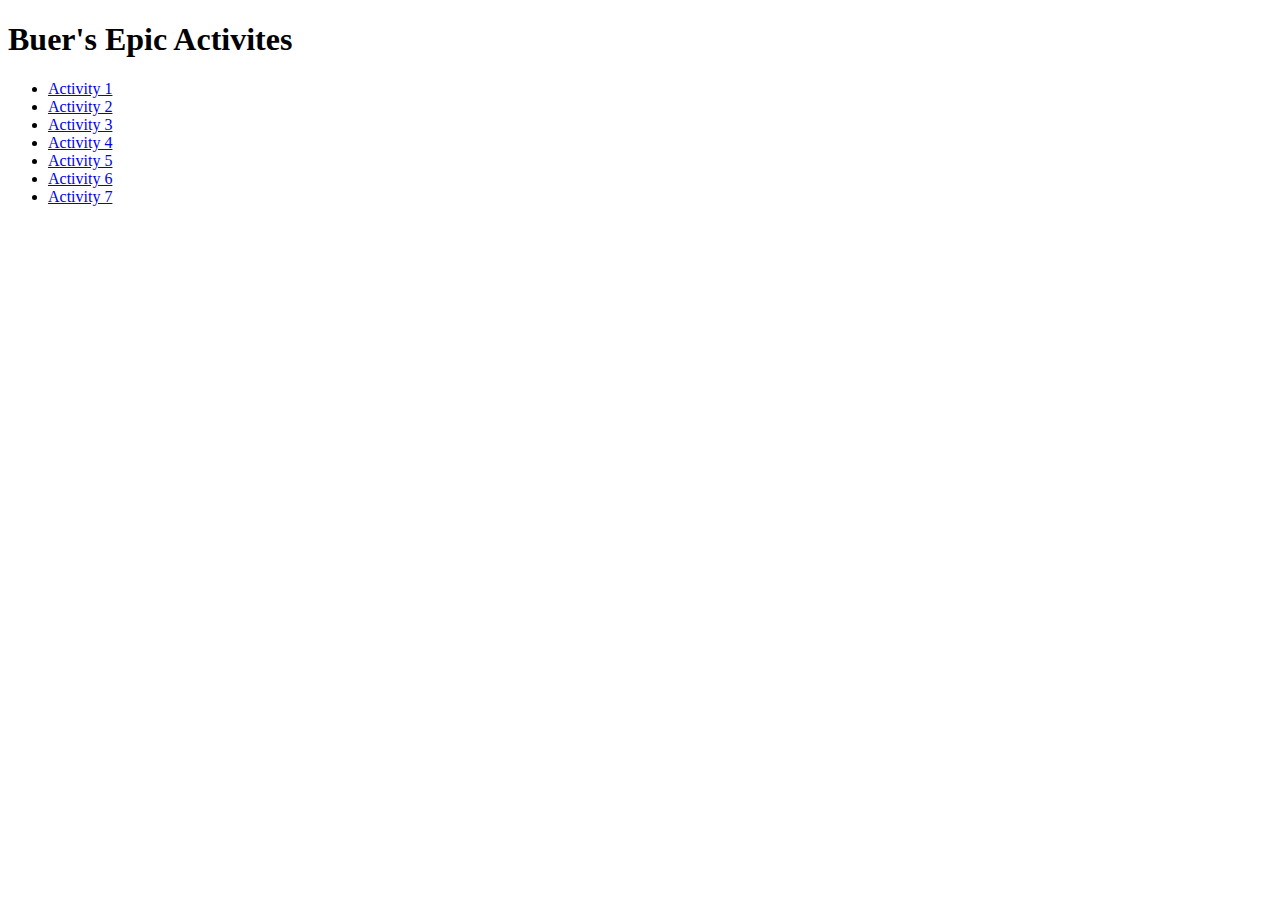
<file: index.html>
<!DOCTYPE html>
<html lang="en">
<head>
    <meta charset="UTF-8">
    <meta name="viewport" content="width=device-width, initial-scale=1.0">
    <title>Buer's Activities</title>
</head>
<body>
    <h1>Buer's Epic Activites</h1>
    <ul>
        <li><a href="activity-1/index.html">Activity 1</a></li>
        <li><a href="activity-2/index.html">Activity 2</a></li>
        <li><a href="activity-3/index.html">Activity 3</a></li>
        <li><a href="activity-4/index.html">Activity 4</a></li>
        <li><a href="activity-5/index.html">Activity 5</a></li>
        <li><a href="activity-6/index.html">Activity 6</a></li>
        <li><a href="activity-7/index.html">Activity 7</a></li>
    </ul>
</body>
</html>
</file>
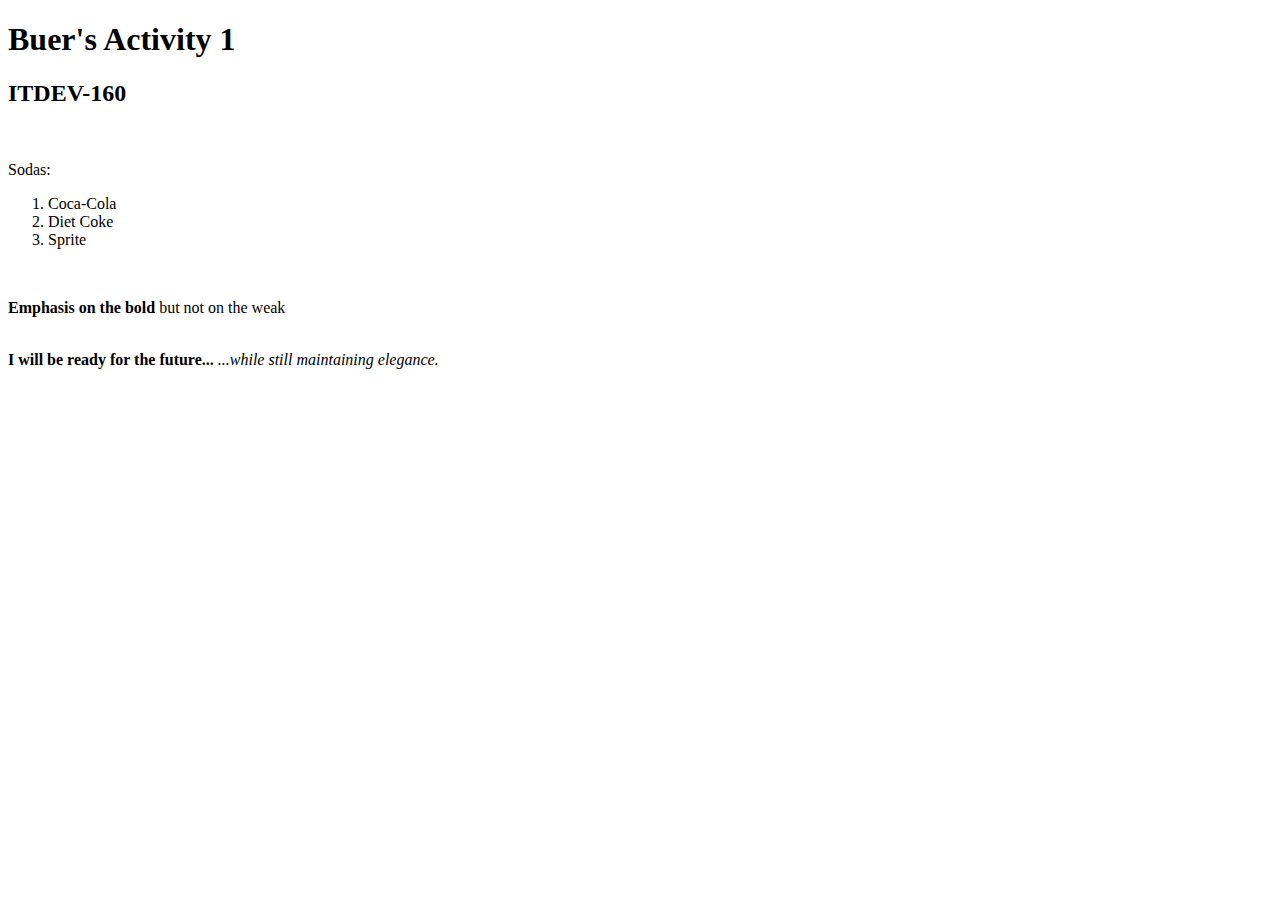
<file: activity-1/index.html>
<!DOCTYPE html>
<html>
<head>
    <title>Buer's Activity 1</title>
</head>
<body>
    <h1>Buer's Activity 1</h1>
    <h2>ITDEV-160</h2>
    <br>
    <p>Sodas:</p>
    <ol>
        <li>Coca-Cola</li>
        <li>Diet Coke</li>
        <li>Sprite</li>
    </ol>
    <br>
    <p><strong>Emphasis on the bold</strong> but not on the weak</p>
    <br>
    <b>I will be ready for the future...</b>
    <i>...while still maintaining elegance.</i>
</body>
</html>
</file>
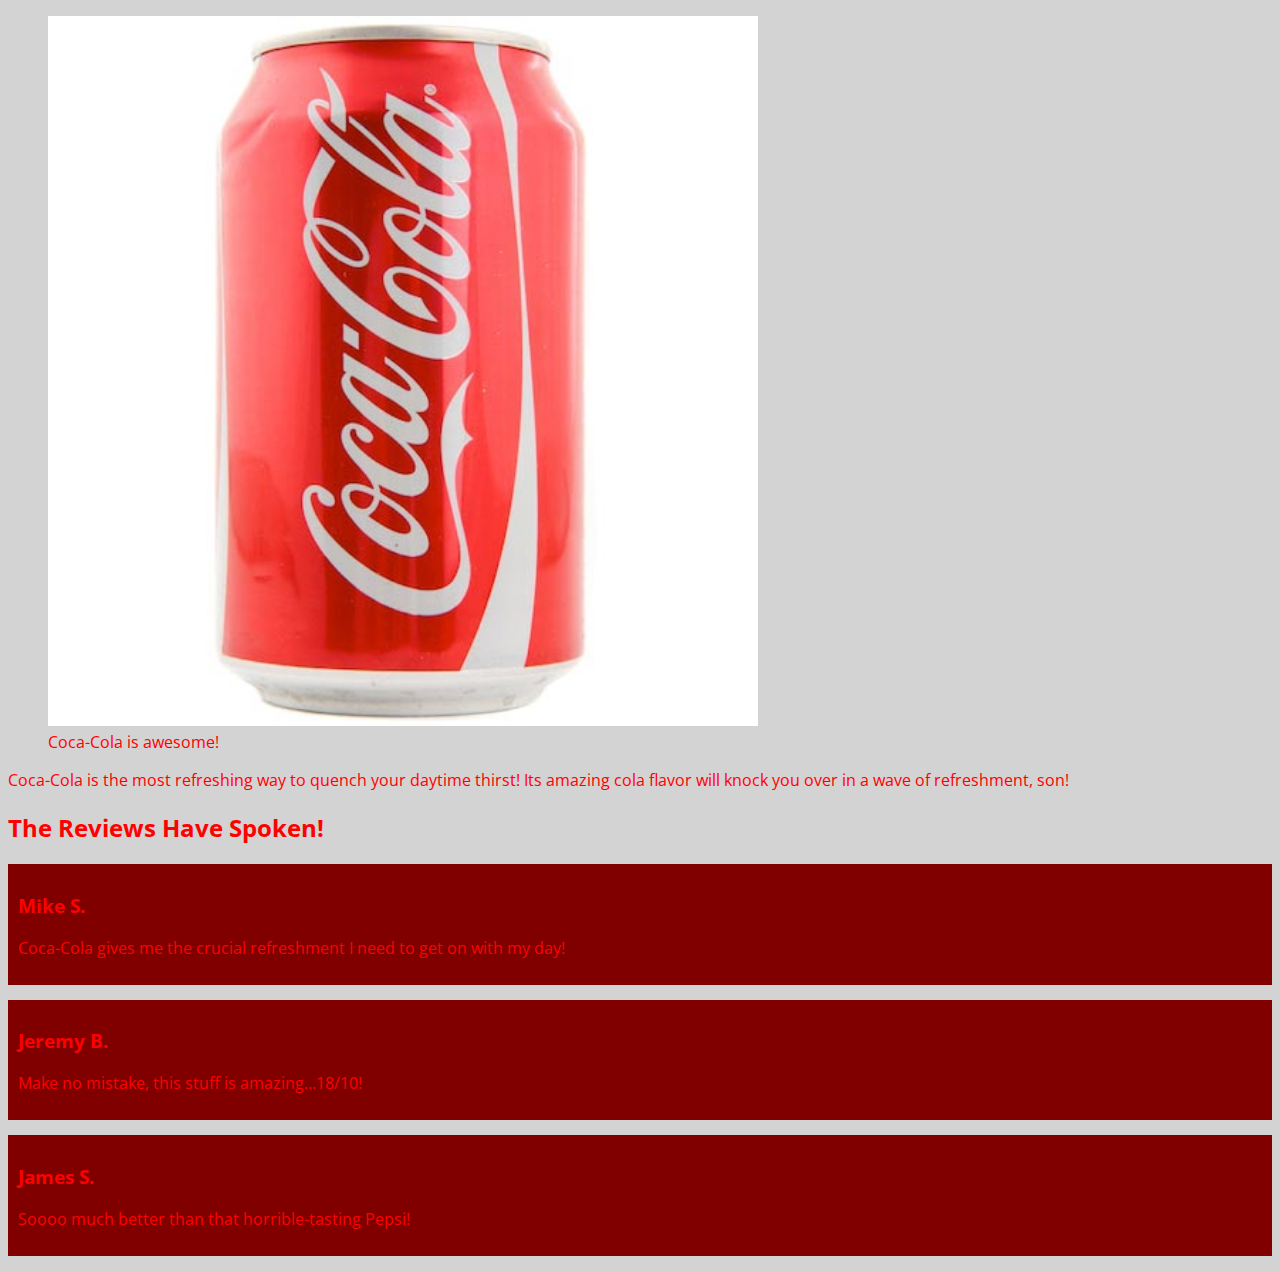
<file: activity-3/index.html>
<!DOCTYPE html>
<html>
<head>
    <title>Buer's Activity 3</title>
    <link rel="stylesheet" type="text/css" href="css/master.css">
    <link rel="stylesheet" type="text/css" href="https://fonts.googleapis.com/css?family=Open+Sans">
</head>
<body>
    <header></header>
    <main>
        <figure>
            <img src="images/coca-cola-can.jpg" alt="Coca-Cola">
            <figcaption>Coca-Cola is awesome!</figcaption>
        </figure>
        <p id="product-description">
            Coca-Cola is the most refreshing way to quench your daytime thirst!
            Its amazing cola flavor will knock you over in a wave of refreshment, son!
        </p>

        <h2>The Reviews Have Spoken!</h2>
        <div class="review">
            <h3>Mike S.</h3>
            <p>Coca-Cola gives me the crucial refreshment I need to get on with my day!</p>
        </div>
        <div class="review">
            <h3>Jeremy B.</h3>
            <p>Make no mistake, this stuff is amazing...18/10!</p>
        </div>
        <div class="review">
            <h3>James S.</h3>
            <p>Soooo much better than that horrible-tasting Pepsi!</p>
        </div>
    </main>
    <footer></footer>
</body>
</html>
</file>
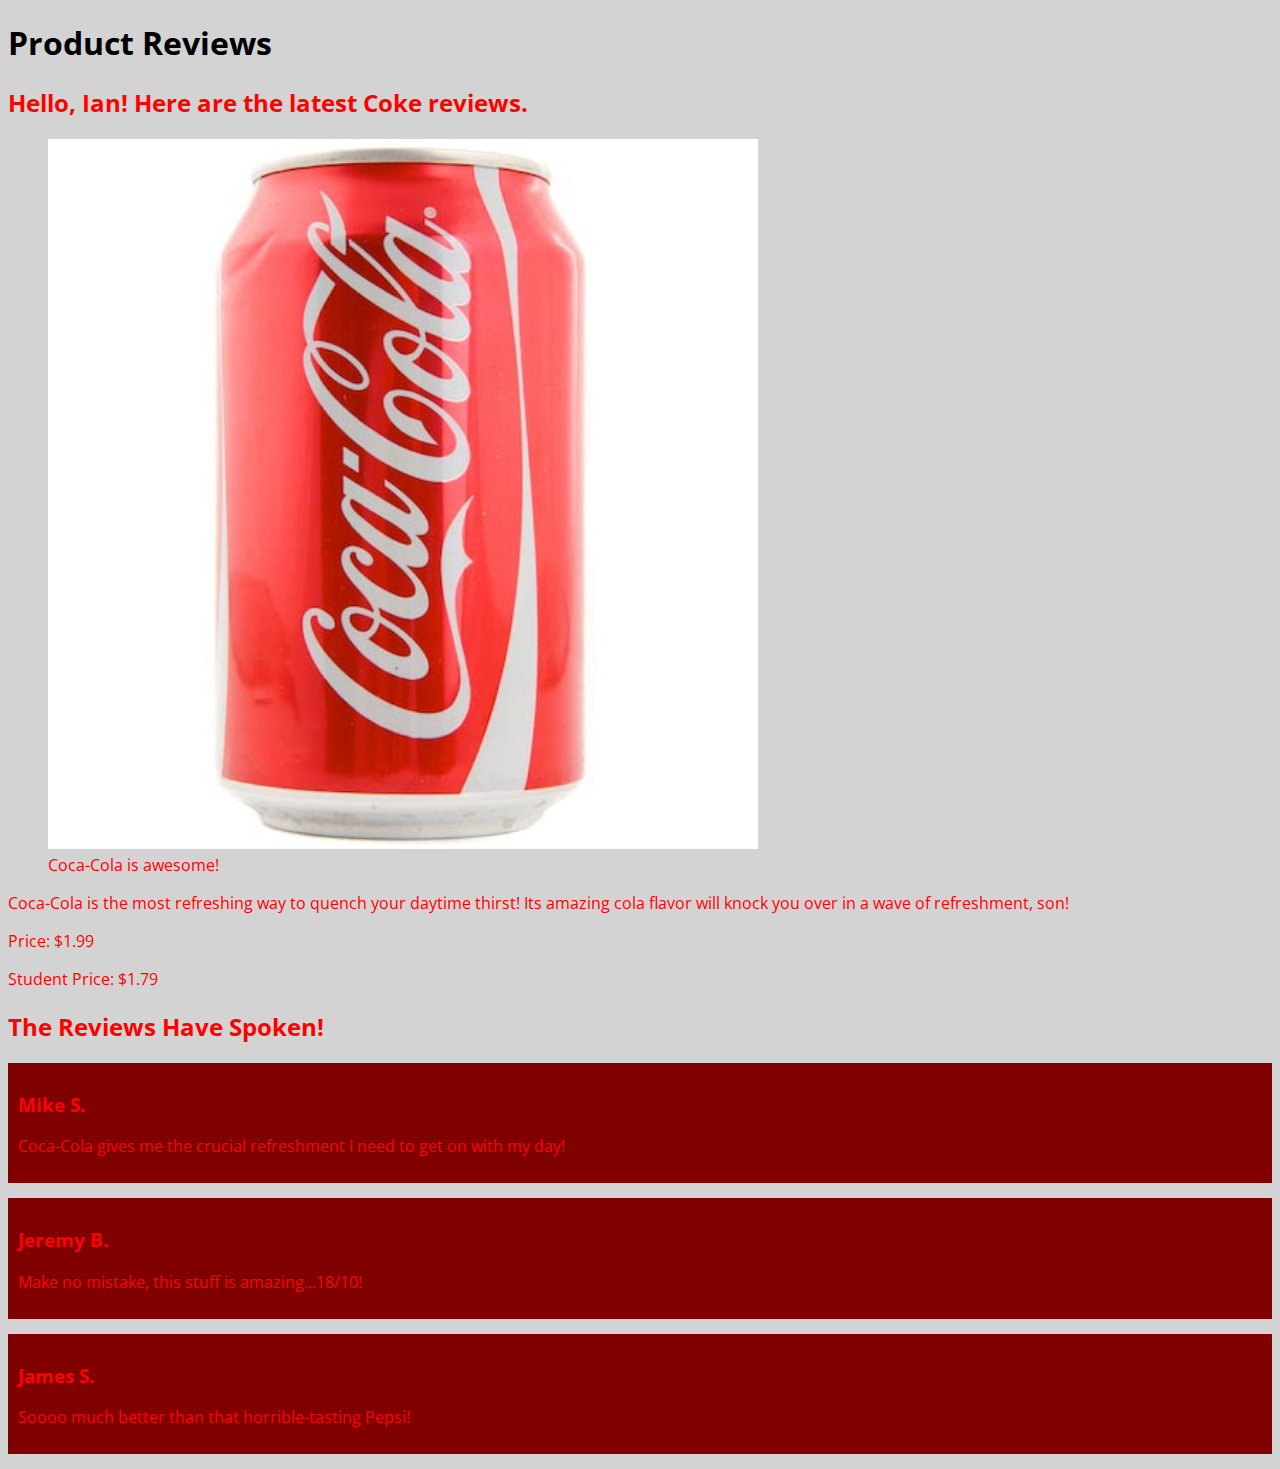
<file: activity-4/index.html>
<!DOCTYPE html>
<html>
<head>
    <title>Buer's Activity 4</title>
    <link rel="stylesheet" type="text/css" href="css/master.css">
    <link rel="stylesheet" type="text/css" href="https://fonts.googleapis.com/css?family=Open+Sans">
</head>
<body>
    <header>
        <h1>Product Reviews</h1>
        <h2 id="greeting"></h2>
    </header>
    <main>
        <figure>
            <img src="images/coca-cola-can.jpg" alt="Coca-Cola">
            <figcaption>Coca-Cola is awesome!</figcaption>
        </figure>
        <p id="product-description">
            Coca-Cola is the most refreshing way to quench your daytime thirst!
            Its amazing cola flavor will knock you over in a wave of refreshment, son!
        </p>
        <p>Price: $<span id="price"></span></p>
        <p>Student Price: $<span id="student-price"></span></p>

        <h2>The Reviews Have Spoken!</h2>
        <div class="review">
            <h3>Mike S.</h3>
            <p>Coca-Cola gives me the crucial refreshment I need to get on with my day!</p>
        </div>
        <div class="review">
            <h3>Jeremy B.</h3>
            <p>Make no mistake, this stuff is amazing...18/10!</p>
        </div>
        <div class="review">
            <h3>James S.</h3>
            <p>Soooo much better than that horrible-tasting Pepsi!</p>
        </div>
    </main>
    <footer></footer>
    <script src="js/scripts.js"></script>
</body>
</html>
</file>
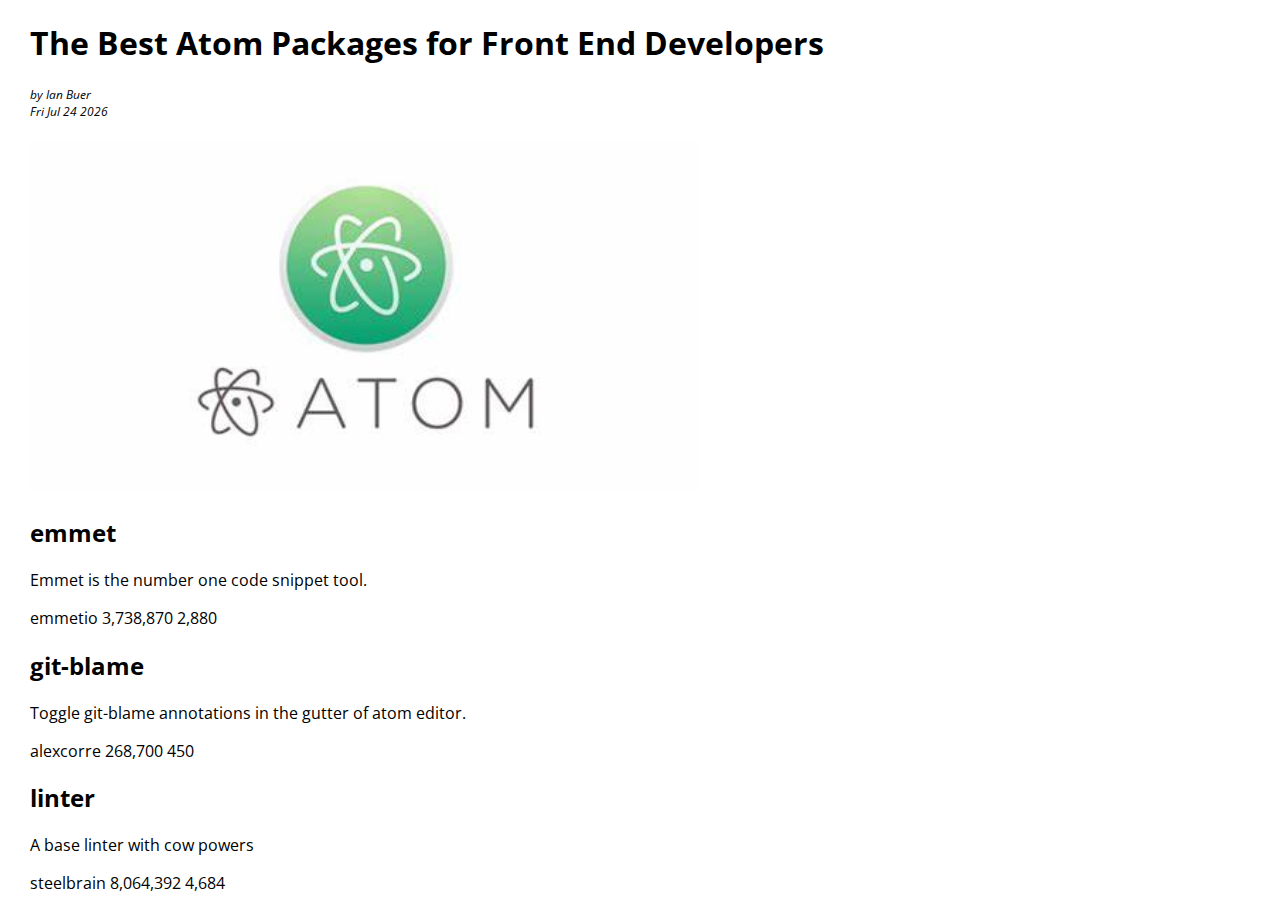
<file: activity-5/index.html>
<!DOCTYPE html>
<html>
<head>
    <meta charset="utf-8">
    <title>Buer's Activity 5</title>
    <link rel="stylesheet" type="text/css" href="css/master.css">
    <link rel="stylesheet" type="text/css" href="https://fonts.googleapis.com/css?family=Open+Sans">
</head>
<body>
    <header>
        <h1>The Best Atom Packages for Front End Developers</h1>
        <div id="credits">
            <div id="author">
                by Ian Buer
            </div>
            <div id="date">
                <!-- todo: add JS-->
            </div>
        </div>
        <img id="header-image" src="images/header.jpg" alt="header image">
    </header>
    <main>
        <div class="package-container">
            <header>
                <h2 id="p1-name"></h2>
            </header>
            <section>
                <p id="p1-description"></p>
            </section>
            <footer>
                <span id="p1-author"></span>
                <span id="p1-downloads"></span>
                <span id="p1-stars"></span>
            </footer>
        </div>
        <div class="package-container">
            <header>
                <h2 id="p2-name"></h2>
            </header>
            <section>
                <p id="p2-description"></p>
            </section>
            <footer>
                <span id="p2-author"></span>
                <span id="p2-downloads"></span>
                <span id="p2-stars"></span>
            </footer>
        </div>
        <div class="package-container">
            <header>
                <h2 id="p3-name"></h2>
            </header>
            <section>
                <p id="p3-description"></p>
            </section>
            <footer>
                <span id="p3-author"></span>
                <span id="p3-downloads"></span>
                <span id="p3-stars"></span>
            </footer>
        </div>
    </main>
    <script src="js/scripts.js" charset="utf-8"></script>
</body>
</html>
</file>
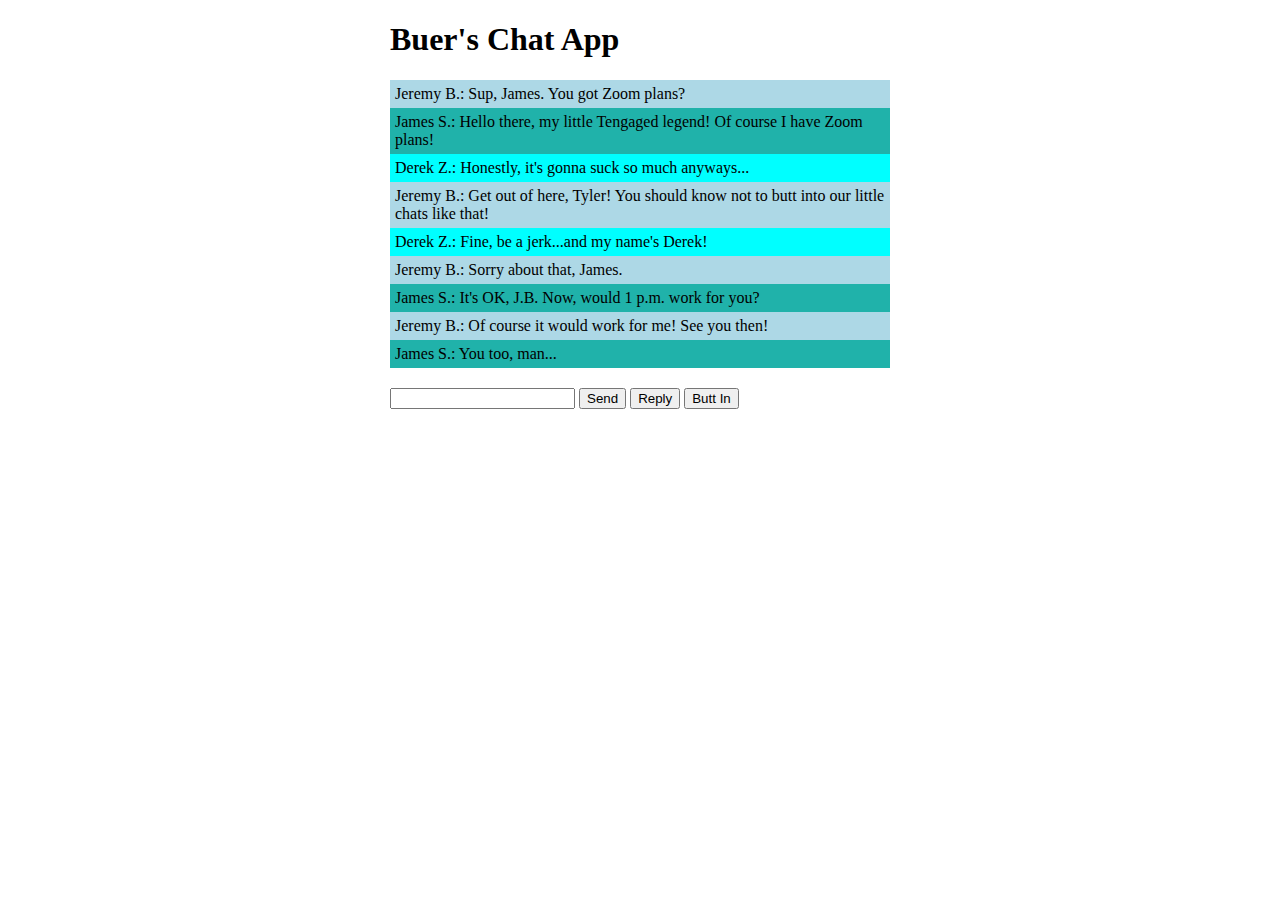
<file: activity-6/index.html>
<!DOCTYPE html>
<html lang="en">
    <head>
        <meta charset="UTF-8">
        <meta name="viewport" content="width=device-width, initial-scale=1.0">
        <meta http-equiv="X-UA-Compatible" content="ie-edge">
        <title>Buer's Chat App</title>
        <link rel="stylesheet" type="text/css" href="https://fonts.googleapis.com/css?family=Open+Sans">
        <link rel="stylesheet" href="css/master.css">
    </head>

    <body>
        <header>
            <h1>Buer's Chat App</h1>
        </header>
        <main>
            <section id="message-container" class="messages"></section>
            <section>
                <input type="text" id="message-input">
                <button type="button" id="send-button">Send</button>
                <button type="button" id="reply-button">Reply</button>
                <button type="button" id="butt-in-button">Butt In</button>
            </section>
        </main>
        <script src="js/scripts.js" charset="utf-8"></script>
    </body>
</html>
</file>
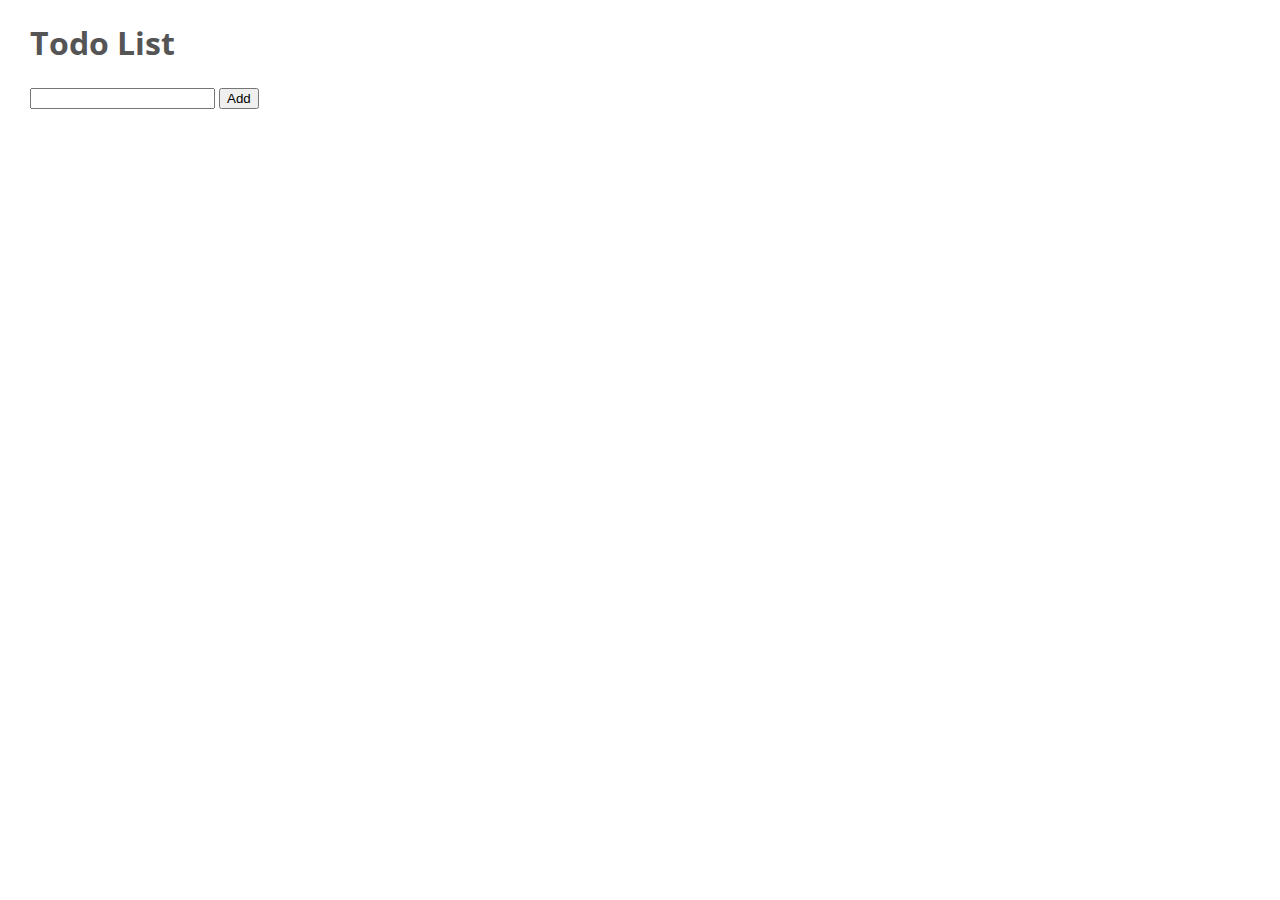
<file: activity-7/index.html>
<!DOCTYPE html>
<html lang="en" dir="ltr">
    <head>
        <meta charset="utf-8">
        <title>Buer's Todo List</title>
        <link rel="stylesheet" type="text/css" href="https://fonts.googleapis.com/css?family=Open+Sans">
        <link rel="stylesheet" href="css/styles.css">
    </head>
    <body>
        <header>
            <h1>Todo List</h1>
        </header>
        <main>
            <section>
                <input type="text" id="input-task">
                <button type="button" id="add-task">Add</button>
            </section>
            <section id="todo-list-container">
                <ol id="active-list">

                </ol>
                <ul id="completed-list">

                </ul>
            </section>
        </main>
        <script src="js/scripts.js" charset="utf-8"></script>
    </body>
</html>
</file>
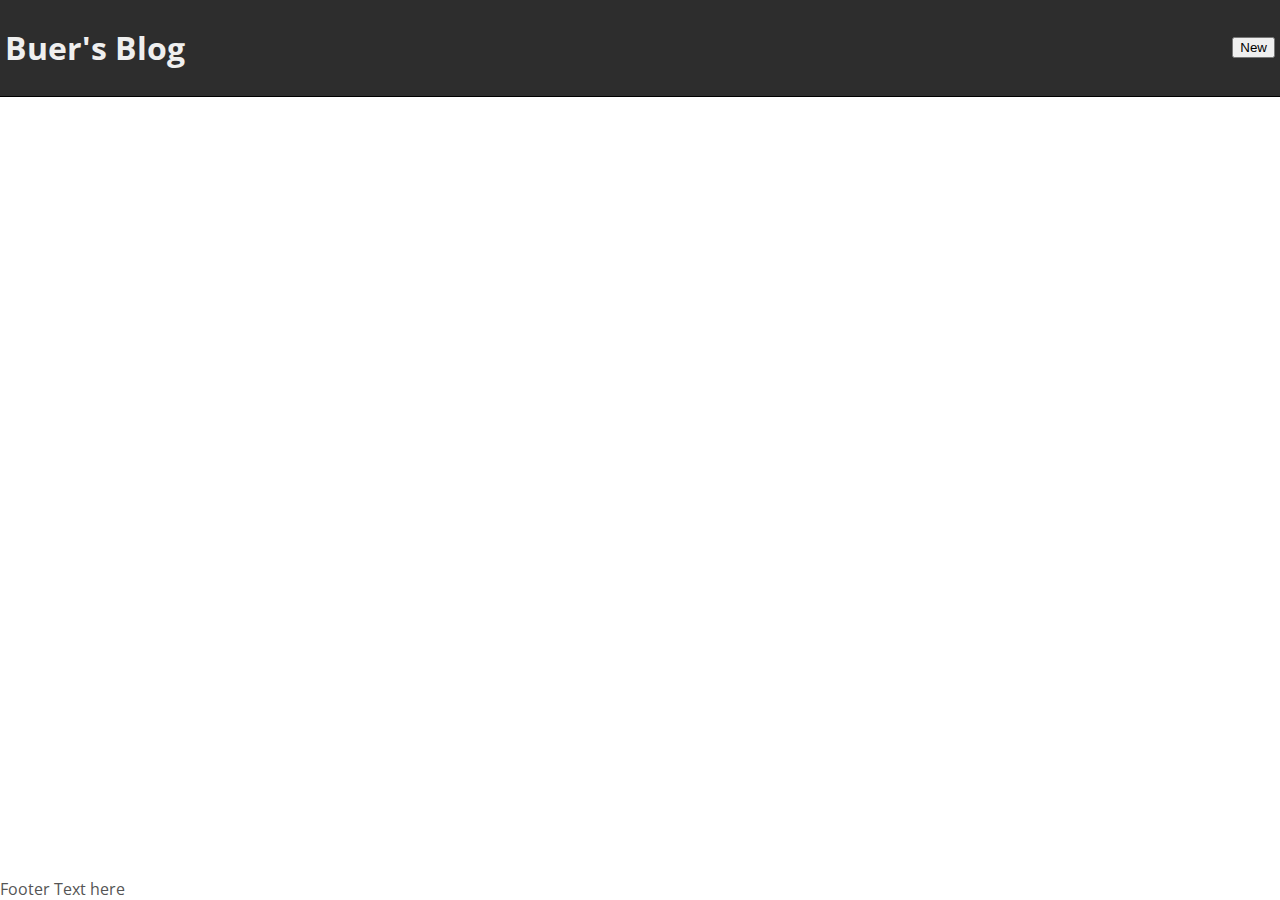
<file: activity-8/index.html>
<!DOCTYPE html>
<html lang="en">
    <head>
        <meta charset="UTF-8">
        <meta name="viewport" content="width=device-width, initial-scale=1.0">
        <meta http-equiv="X-UA-Compatible" content="ie=edge">
        <title>Buer's Blog</title>
        <link rel="stylesheet" type="text/css" href="https://fonts.googleapis.com/css?family=Open+Sans">
        <link rel="stylesheet" href="css/styles.css">
        <script src="js/scripts.js"></script>
    </head>
    <body>
        <header>
            <h1 class="header-title">Buer's Blog</h1>
            <div class="header-menu">
                <button id="new-button">New</button>
            </div>
        </header>
        <main>
            <section id="display-content"></section>
        </main>
        <footer>
            Footer Text here
        </footer>

        <!--Modal dialog (hidden by default)-->
        <div class="modal" id="modal-dialog">
            <section>
                <h2>Title</h2>
                <input type="text" id="edit-title-text">
                <span id="edit-title-message"></span>
            </section>
            <section>
                <h2>Content</h2>
                <textarea id="edit-content-text" cols="8" rows="6"></textarea>
                <span id="edit-content-message"></span>
            </section>
            <footer>
                <button type="button" id="cancel-button">Cancel</button>
                <button type="button" id="save-button">Save</button>
            </footer>
        </div>
        <div id="modal-backdrop"></div>
    </body>
</html>
</file>
<file: activity-3/css/master.css>
body
{
    font-family: "Open Sans", sans-serif;
    color: red;
    background-color: lightgray;
}

h1
{
    color: black;
}

img
{
    height: 60%;
    width: 60%;
    text-align: left;
}

figcaption span
{
    font-size: .85em;
}

p#product-description
{
    margin: 15px 0 15px 0;
    text-align: justify;
}

div.review
{
    padding: 10px;
    background-color:maroon;
    margin: 15px 0 15px 0;
}
</file>
<file: activity-4/css/master.css>
body
{
    font-family: "Open Sans", sans-serif;
    color: red;
    background-color: lightgray;
}

h1
{
    color: black;
}

img
{
    height: 60%;
    width: 60%;
    text-align: left;
}

figcaption span
{
    font-size: .85em;
}

p#product-description
{
    margin: 15px 0 15px 0;
    text-align: justify;
}

div.review
{
    padding: 10px;
    background-color:maroon;
    margin: 15px 0 15px 0;
}
</file>
<file: activity-5/css/master.css>
body
{
    font-family: 'Open Sans', sans-serif;
    margin: auto 30px;
}

#credits
{
    font-style: italic;
    font-size: .75em;
    margin-bottom: 20px;
}

#header-image
{
    width: 55%;
}
</file>
<file: activity-6/css/master.css>
body
{
    max-width: 500px;
    margin: 0 auto;
}

.messages
{
    margin-bottom: 20px;
}

.out-message
{
    padding: 5px;
    background-color: lightblue;
}

.in-message
{
    padding: 5px;
    background-color: lightseagreen;
}

.butt-in-message
{
    padding: 5px;
    background-color: cyan;
}
</file>
<file: activity-7/css/styles.css>
body
{
    font-family: 'Open Sans', sans-serif;
    margin: auto 30px;
    color: #555;
}

ul
{
    margin: 0;
}

li
{
    padding: 5px;
}

#todo-list-container
{
    margin-top: 20px;
}

#completed-list
{
    list-style-type: none;
}

#completed-list li
{
    text-decoration: line-through;
}
</file>
<file: activity-8/css/styles.css>
body
{
    display: flex;
    flex-direction: column;
    min-height: 100vh;
    font-family: 'Open Sans', sans-serif;
    color: #555;
    margin: 0;
}

header
{
    display: flex;
    padding: 5px;
    color: #efefef;
    background-color: #2d2d2d;
    border-bottom: solid 1px #000;
}

header .header-title
{
    display: inline-block;
}

header .header-menu
{
    flex-grow: 1;
    display: flex;
    align-items: center;
    justify-content: flex-end;
    color: #777;
    font-size: smaller;
}

main
{
    flex: 1;
}

main #display-content
{
    padding: 20px;
}

#modal-backdrop
{
    display: none;
    position: absolute;
    height: 100vh;
    width: 100vw;
    background-color: rgba(0, 0, 0, 0.75);
}

#modal-backdrop.visible
{
    display: block;
}

.modal
{
    display: none;
    position: absolute;
    padding: 10px;
    border: solid 1px #555;
    background-color: #fff;
    z-index: 99999;
    width: 300px;
    height: 300px;
    top: 50%;
    left: 50%;
    transform: translate(-50%, -50%);
}

.modal.visible
{
    display: block;
}

.modal-content
{
    width: 300px;
    height: 300px;
}

#edit-title
{
    width: 300px;
}

#edit-content-text
{
    width: 100%;
    box-sizing: border-box;
}
</file>
